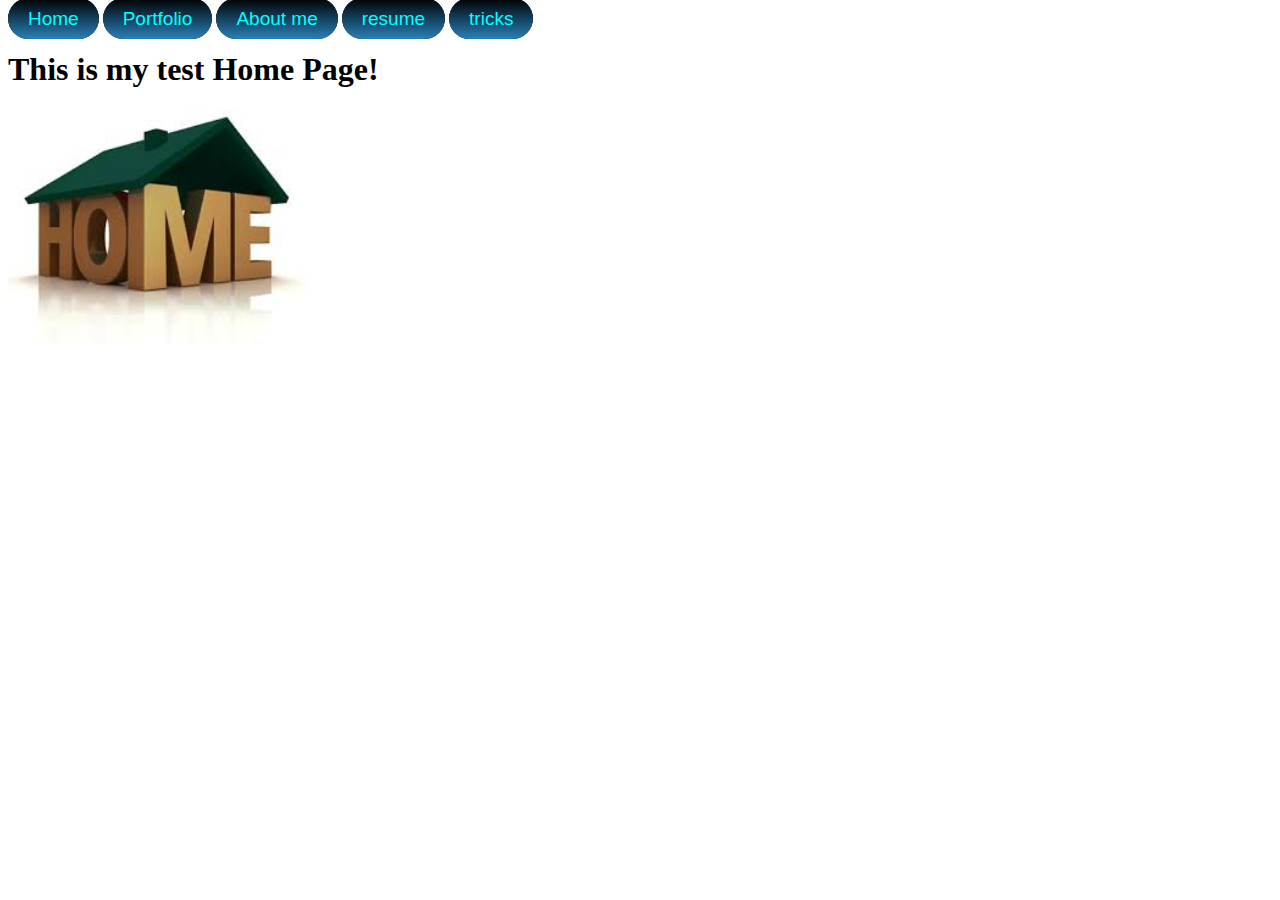
<file: my_website/index.html>
<!doctype html>
<html lang="en">
  <head>
    	  	<link href='style.css' rel='stylesheet' type='text/css'
    <meta charset="utf-8">
    <title>Home</title>
  </head>
  <body>
    <a href="index.html" class="btn" class="btn:hover">Home</a>
    <a href="portfolio.html" class="btn" class="btn:hover">Portfolio</a>
    <a href="aboutme.html" class="btn" class="btn:hover">About me</a>
    <a href="resume.html" class="btn" class="btn:hover">resume</a>
    <a href="tricks.html" class="btn" class="btn:hover">tricks</a>
    <h1>This is my test Home Page!</h1>
    <img src="images/home.jpg" height="250">
  </body>
</html>
</file>
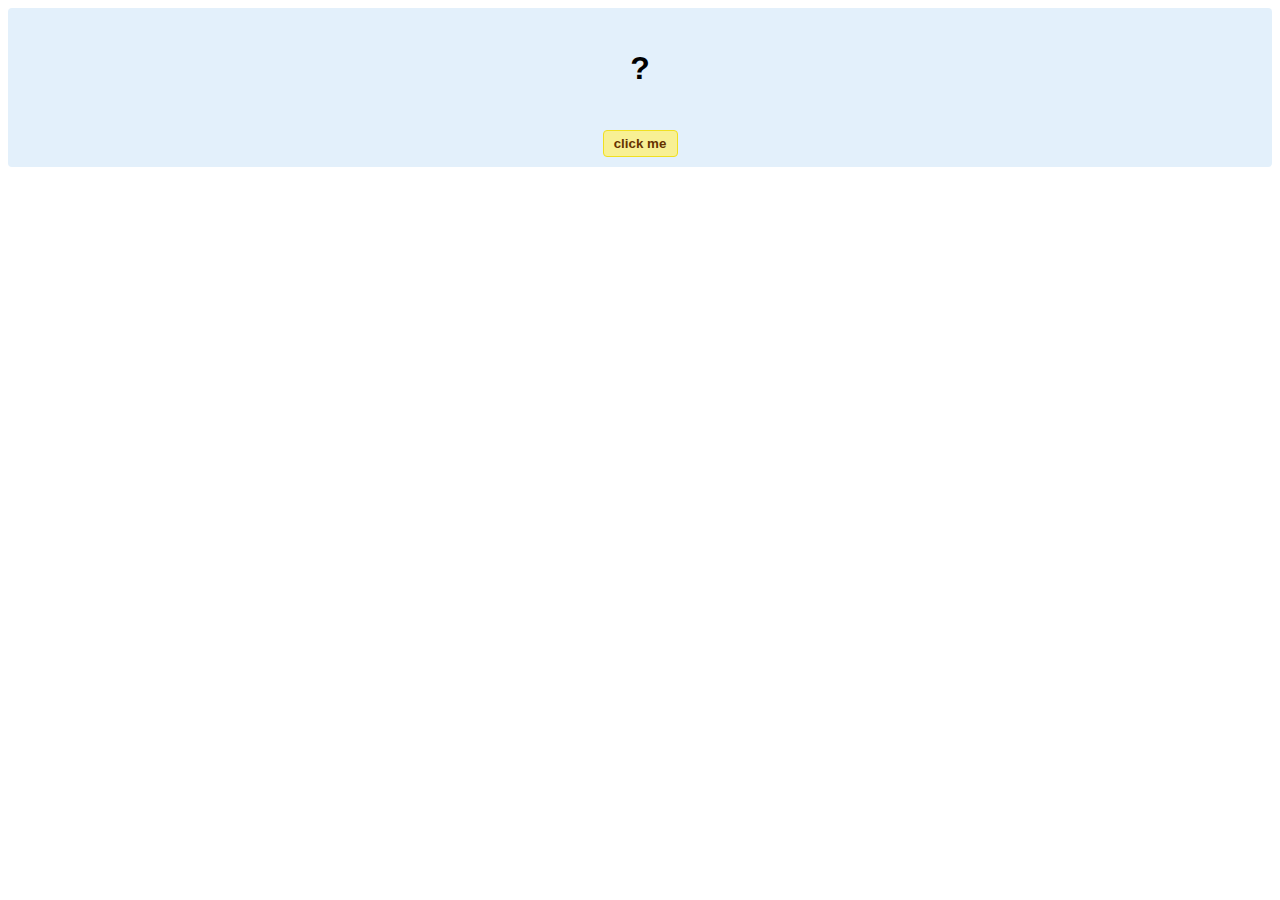
<file: hello-world.html>
<!DOCTYPE html>
<!-- HTML5 Hello world by kirupa - http://www.kirupa.com/html5/getting_your_feet_wet_html5_pg1.htm -->
<html lang="en-us">

<head>
<meta charset="utf-8">
<title>Hello...</title>
<style type="text/css">
#mainContent {
	font-family: Arial, Helvetica, sans-serif;
	font-size: xx-large;
	font-weight: bold;
	background-color: #E3F0FB;
	border-radius: 4px;
	padding: 10px;
	text-align: center;
}
.buttonStyle {
	border-radius: 4px;
	border: thin solid #F0E020;
	padding: 5px;
	background-color: #F8F094;
	font-family: "Segoe UI", Tahoma, Geneva, Verdana, sans-serif;
	font-weight: bold;
	color: #663300;
	width: 75px;
}

.buttonStyle:hover {
	border: thin solid #FFCC00;
	background-color: #FCF9D6;
	color: #996633;
	cursor: pointer;
}
.buttonStyle:active {
	border: thin solid #99CC00;
	background-color: #F5FFD2;
	color: #669900;
	cursor: pointer;
}

</style>
</head>

<body>
<div id="mainContent">
<p id="helloText">?</p>
<button id="clickButton" class="buttonStyle">click me</button>
</div>
<script> 
var myButton = document.getElementById("clickButton");
var myText = document.getElementById("helloText");

myButton.addEventListener('click', doSomething, false)

function doSomething() {
	myText.textContent = "hello, world!";
}
</script>

</body>
</html>
</file>
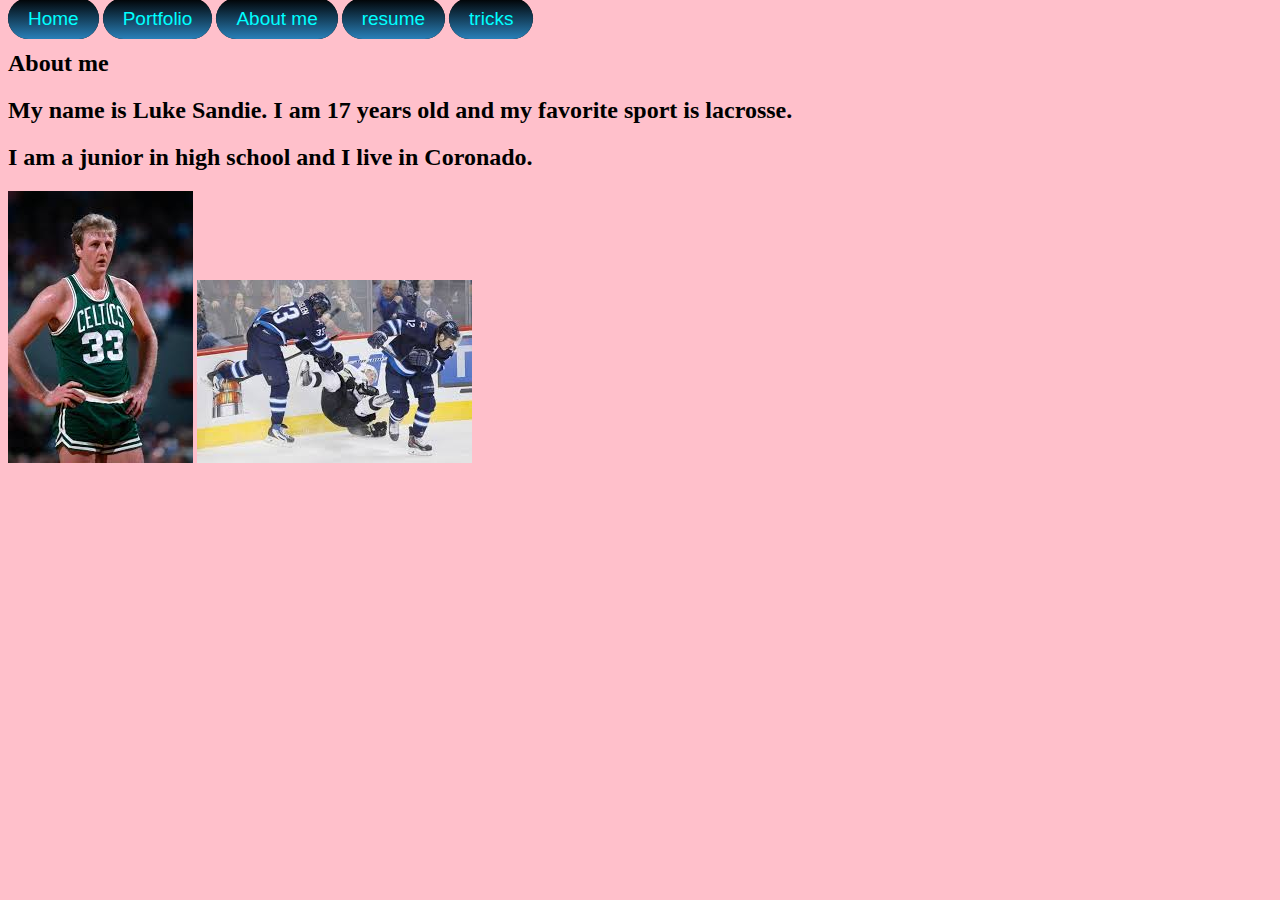
<file: my_website/aboutme.html>
<!doctype html>
	    <html lang="en">
	      <head>
	          	  	<link href='style.css' rel='stylesheet' type='text/css'
	        <meta charset="utf-8">
	        <title>Portfolio</title>
	         <title>Home</title>
	      </head>
	      <body style="background-color:pink;">
	      <body>
    <a href="index.html" class="btn" class="btn:hover">Home</a>
    <a href="portfolio.html" class="btn" class="btn:hover">Portfolio</a>
    <a href="aboutme.html" class="btn" class="btn:hover">About me</a>
    <a href="resume.html" class="btn" class="btn:hover">resume</a>
    <a href="tricks.html" class="btn" class="btn:hover">tricks</a>
    <h2>About me</h2>
    <h2>My name is Luke Sandie.  I am 17 years old and my favorite sport is lacrosse.</h2>
    <h2>I am a junior in high school and I live in Coronado.</h2>
       <img src="images/2.jpg"></img>
        <img src="images/download.jpg"></img>
	   </body>
	</html>
</file>
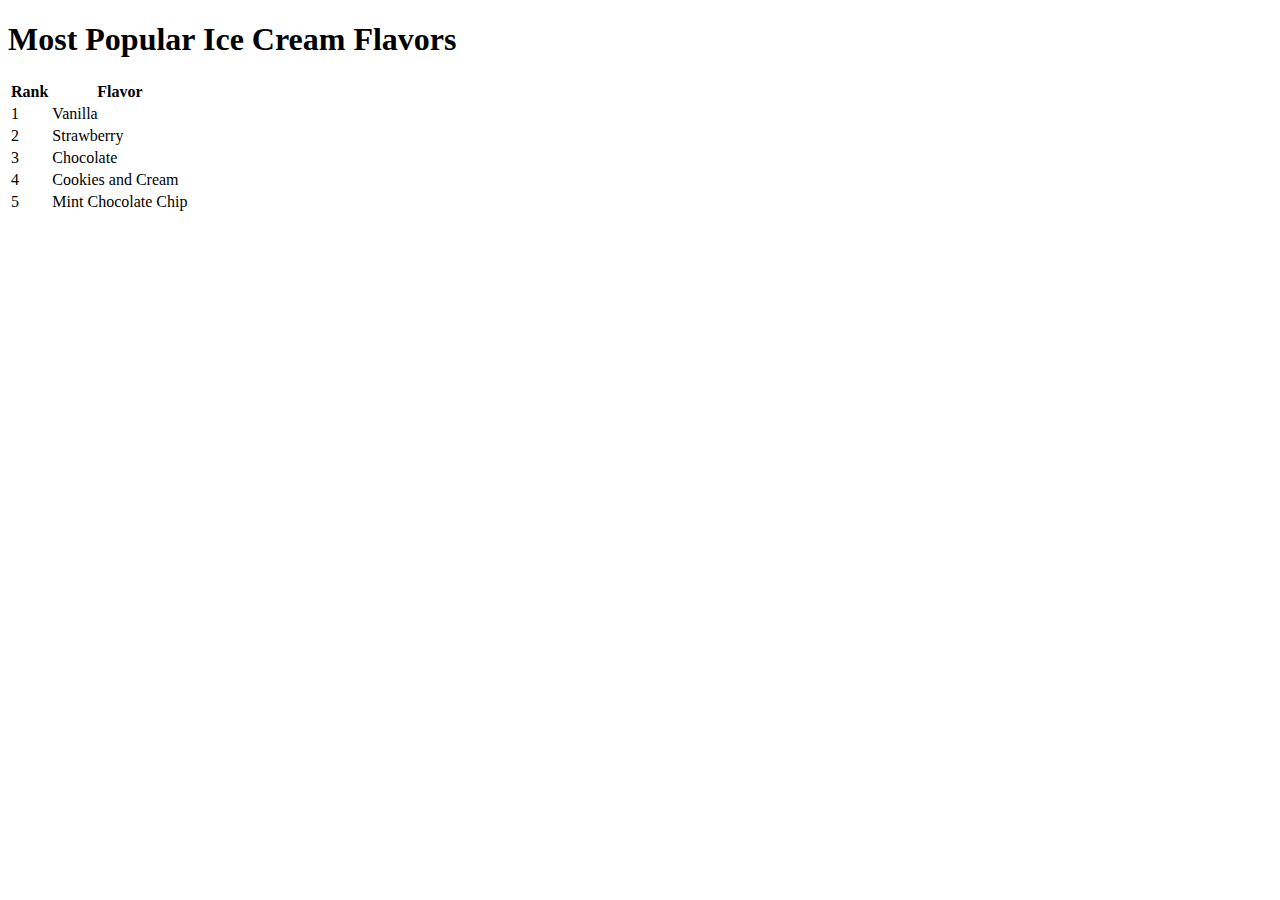
<file: my_website/ice.html>
<!DOCTYPE html>
   <html>
     <head>
       <meta charset="utf-8">
       <title>I Scream For Ice Cream!</title>
     </head>
     <body>
       <h1>Most Popular Ice Cream Flavors</h1>
       <table>
        <tr><th>Rank</th><th>Flavor</th></tr>
        <tr><td>1</td><td>Vanilla</td></tr>
        <tr><td>2</td><td>Strawberry</td></tr>
        <tr><td>3</td><td>Chocolate</td></tr>
        <tr><td>4</td><td>Cookies and Cream</td></tr>
        <tr><td>5</td><td>Mint Chocolate Chip</td></tr>
      </table>
    </body>
  </html>
</file>
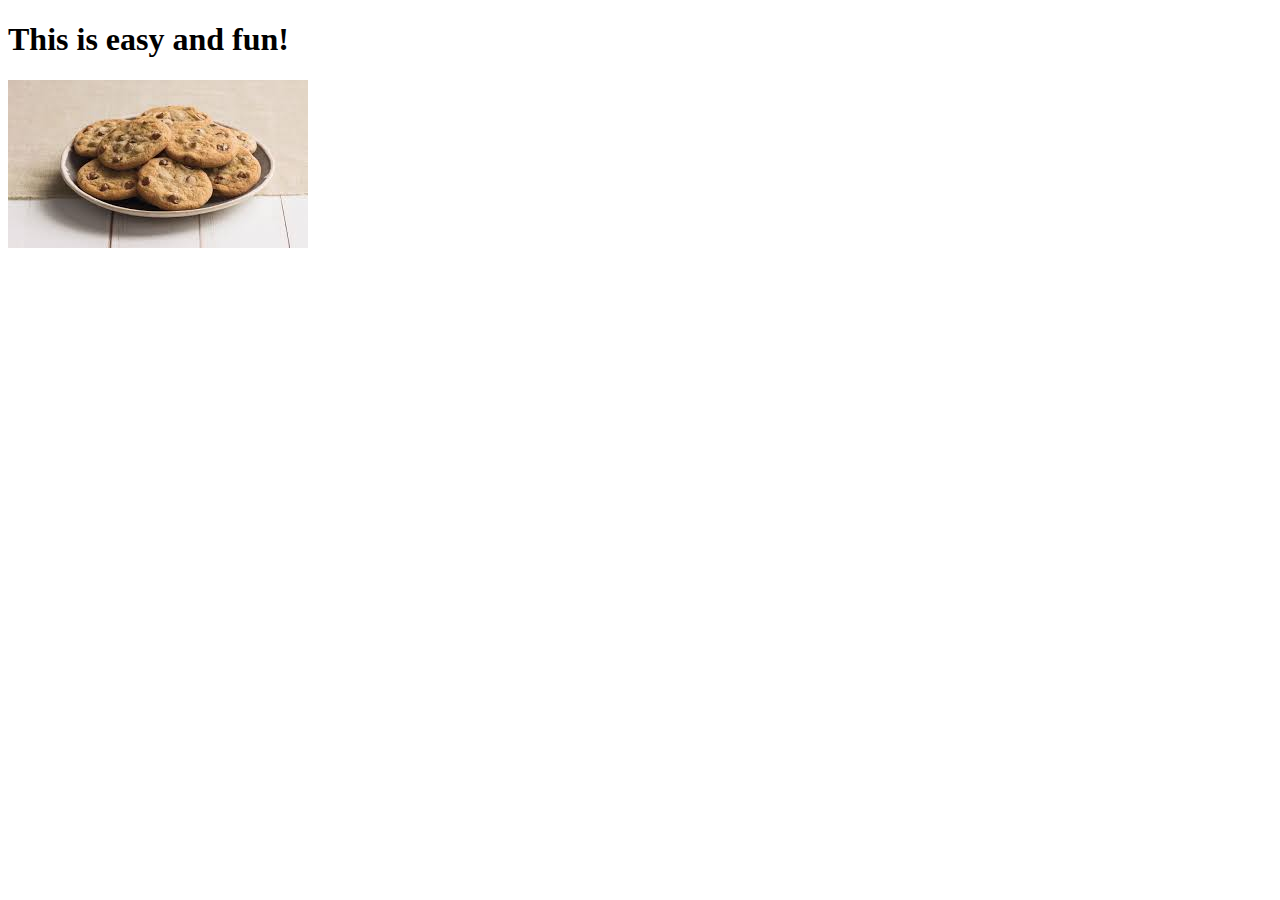
<file: my_website/new.html>
<!doctype html>
  <html lang="en">
       <head>
           <meta charset="utf-8">
           <title>Luke Sandie's Website</title>
       </head>
       <body>
           <h1>
                 This is easy and fun!
          </h1>
          <img src="images/cookie.jpg"></img>
      </body>
  </html>
</file>
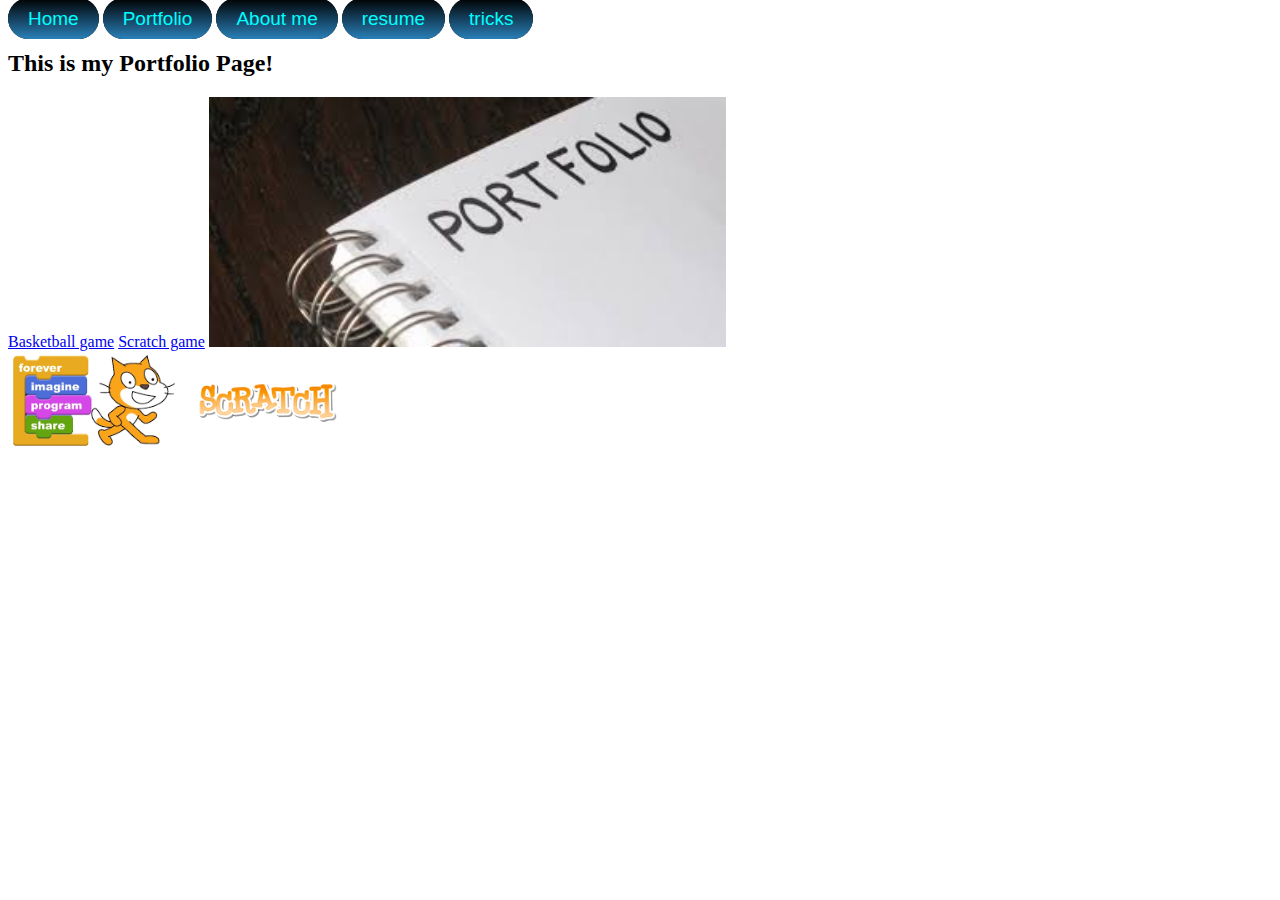
<file: my_website/portfolio.html>
<!doctype html>
	<html lang="en">
	  <head>
	    	  	<link href='style.css' rel='stylesheet' type='text/css'
	    <meta charset="utf-8">
	    <title>Portfolio</title>
	  </head>
	  <body>
  <a href="index.html" class="btn" class="btn:hover">Home</a>
    <a href="portfolio.html" class="btn" class="btn:hover">Portfolio</a>
    <a href="aboutme.html" class="btn" class="btn:hover">About me</a>
    <a href="resume.html" class="btn" class="btn:hover">resume</a>
    <a href="tricks.html" class="btn" class="btn:hover">tricks</a>
    <h2>This is my Portfolio Page!</h2>
     <a href="https://github.com/luke2andie/Basketballgame1"> Basketball game</a>
    <a href="https://scratch.mit.edu/projects/175610974/#editor"> Scratch game</a>
    <img src="images/portfolio.jpg" height="250">
    <br>
    <a target="_blank" href="https://scratch.mit.edu/projects/175610974/#editor">
      <img src="images/scratchlogo.png" height="100">
    </a>
	  </body>
	</html>
</file>
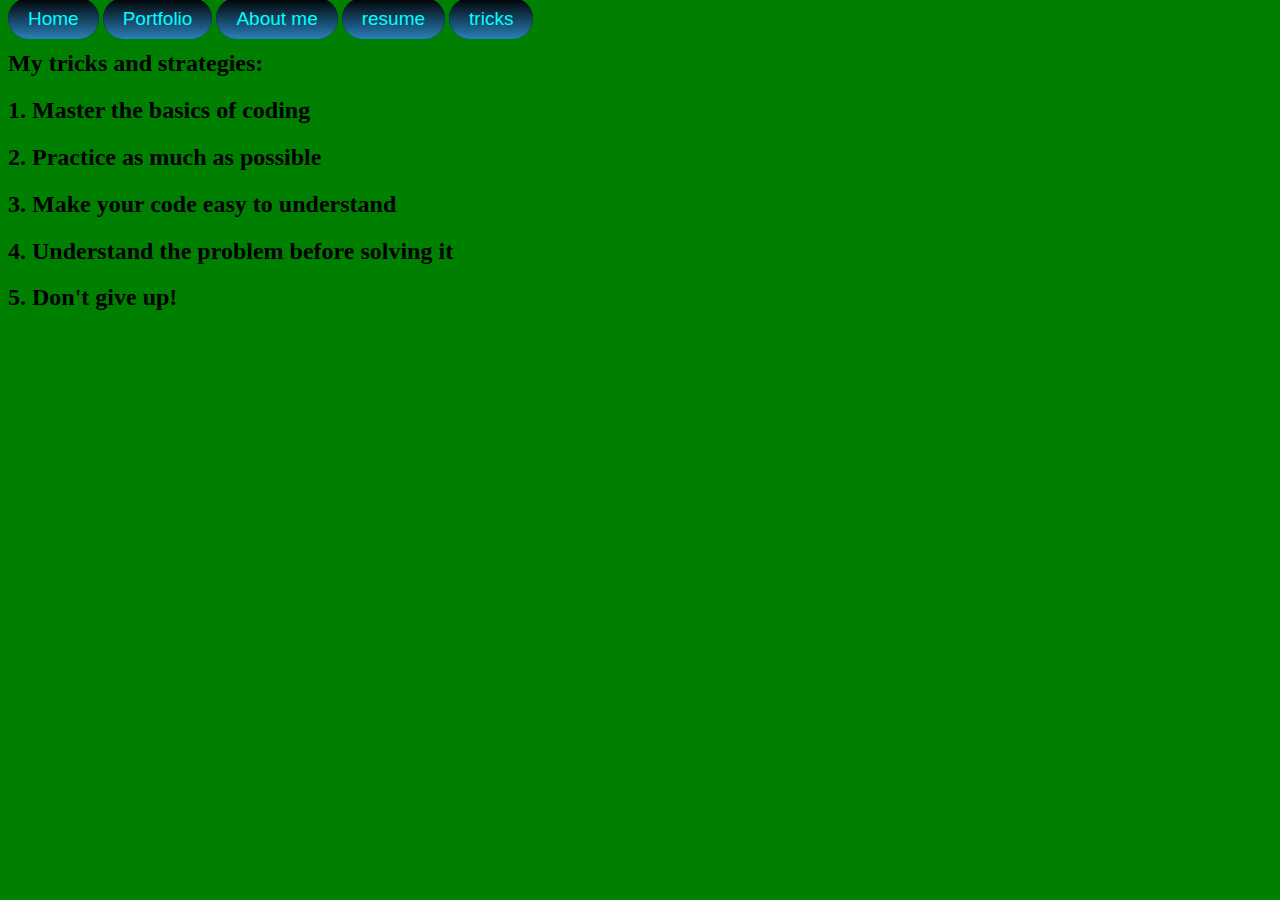
<file: my_website/tricks.html>
<!doctype html>
	<html lang="en">
	  <head>
	   <link href='style.css' rel='stylesheet' type='text/css'
	    <meta charset="utf-8">
	    <title>Resume</title>
	  </head>
	  <body>
	      <a href="index.html" class="btn" class="btn:hover">Home</a>
    <a href="portfolio.html" class="btn" class="btn:hover">Portfolio</a>
    <a href="aboutme.html" class="btn" class="btn:hover">About me</a>
    <a href="resume.html" class="btn" class="btn:hover">resume</a>
    <a href="tricks.html" class="btn" class="btn:hover">tricks</a>
    <body style="background-color:green;">
    <h2>My tricks and strategies:</h2>
   
    <h2>1. Master the basics of coding</h2>
    <h2>2. Practice as much as possible</h2>
    <h2>3. Make your code easy to understand</h2>
    <h2>4. Understand the problem before solving it</h2>
    <h2>5. Don't give up!</h2>
    </body>
</file>
<file: my_website/style.css>
.btn {
  background: #000000;
  background-image: -webkit-linear-gradient(top, #000000, #2980b9);
  background-image: -moz-linear-gradient(top, #000000, #2980b9);
  background-image: -ms-linear-gradient(top, #000000, #2980b9);
  background-image: -o-linear-gradient(top, #000000, #2980b9);
  background-image: linear-gradient(to bottom, #000000, #2980b9);
  -webkit-border-radius: 28;
  -moz-border-radius: 28;
  border-radius: 28px;
  font-family: Arial;
  color: #00ffff;
  font-size: 19px;
  padding: 10px 20px 10px 20px;
  text-decoration: none;
}

.btn:hover {
  background: #3cb0fd;
  background-image: -webkit-linear-gradient(top, #3cb0fd, #3498db);
  background-image: -moz-linear-gradient(top, #3cb0fd, #3498db);
  background-image: -ms-linear-gradient(top, #3cb0fd, #3498db);
  background-image: -o-linear-gradient(top, #3cb0fd, #3498db);
  background-image: linear-gradient(to bottom, #3cb0fd, #3498db);
  text-decoration: none;
}
</file>
